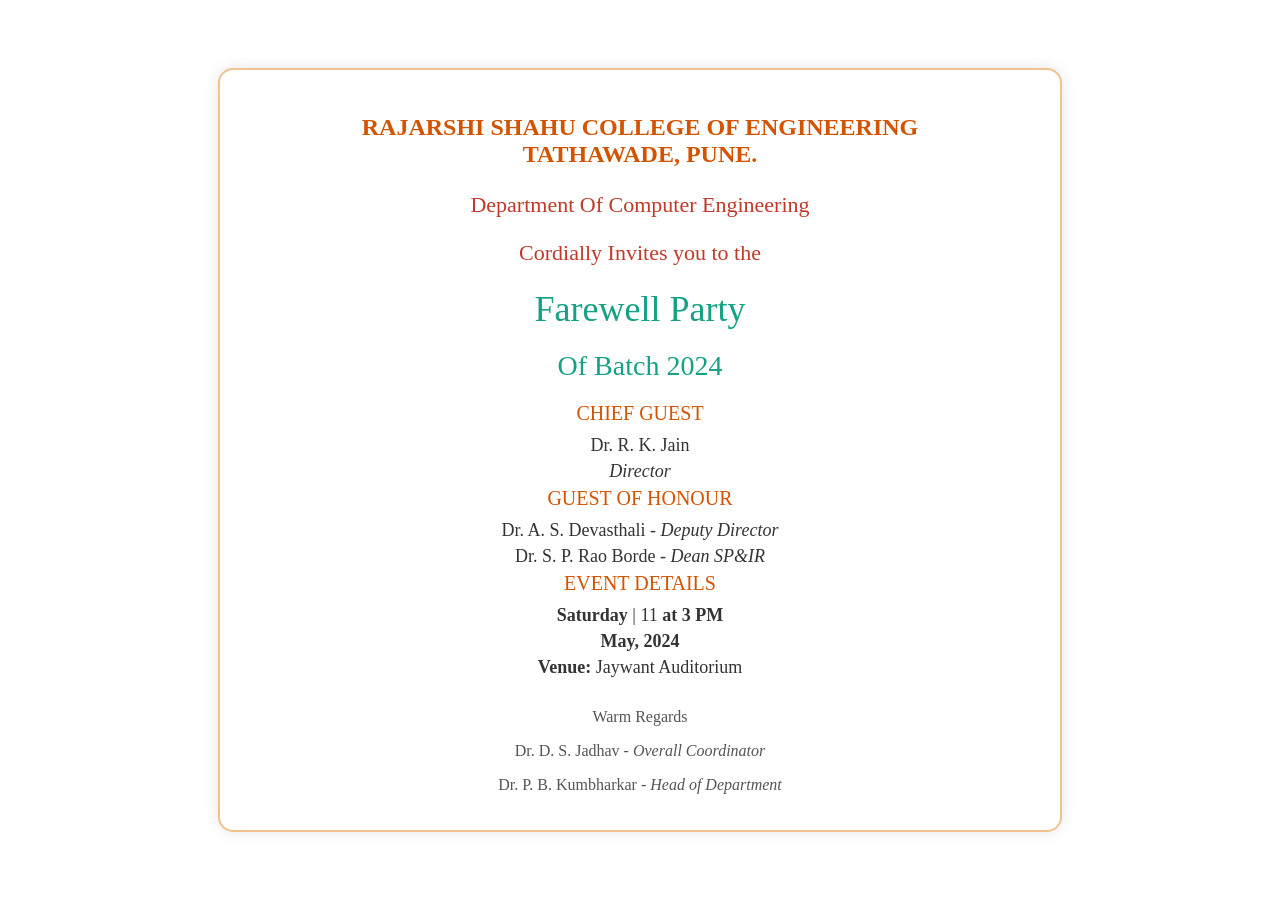
<file: MWA_LabAssignment1/Lab_assignment1.html>
<!DOCTYPE html>
<html lang="en">
<head>
    <meta charset="UTF-8">
    <meta name="viewport" content="width=device-width, initial-scale=1.0">
    <title>Farewell Party Invitation</title>
   <link rel="stylesheet" href="Lab_assignment1.css">
</head>
<body>
    <div class="invitation-container">
        <div class="header">
            <p>RAJARSHI SHAHU COLLEGE OF ENGINEERING<br>TATHAWADE, PUNE.</p>
        </div>
        <div class="invitation-title">
            <p>Department Of Computer Engineering</p>
            <p>Cordially Invites you to the</p>
        </div>
        <div class="event-title">Farewell Party</div>
        <div class="batch-year">Of Batch 2024</div>
        <div class="details">
            <div class="section-title">CHIEF GUEST</div>
            <div class="guest-list">
                <p>Dr. R. K. Jain</p>
                <p><i>Director</i></p>
            </div>
            <div class="section-title">GUEST OF HONOUR</div>
            <div class="guest-list">
                <p>Dr. A. S. Devasthali - <i>Deputy Director</i></p>
                <p>Dr. S. P. Rao Borde - <i>Dean SP&IR</i></p>
            </div>
            <div class="section-title">EVENT DETAILS</div>
            <div class="guest-list">
                <p><strong>Saturday</strong> | 11 <strong>at 3 PM</strong></p>
                <p><strong>May, 2024</strong></p>
                <p><strong>Venue:</strong> Jaywant Auditorium</p>
            </div>
        </div>
        <div class="footer">
            <p>Warm Regards</p>
            <p>Dr. D. S. Jadhav - <i>Overall Coordinator</i></p>
            <p>Dr. P. B. Kumbharkar - <i>Head of Department</i></p>
        </div>
        <!-- <img src="https://i.imgur.com/LyH6WkF.png" alt="Lotus" class="lotus">  -->
    </div>
</body>
</html>
</file>
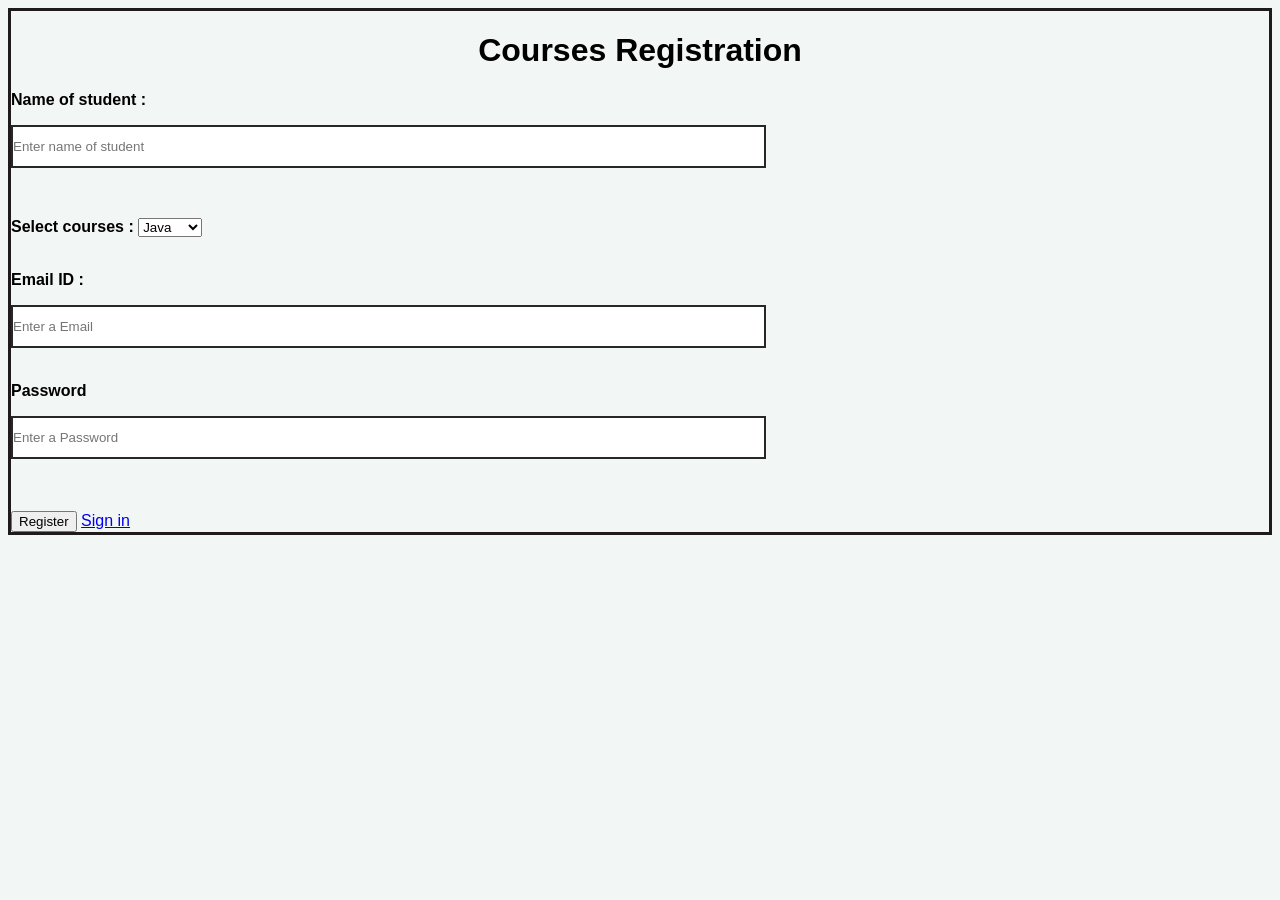
<file: MWA_LabAssignment3/registration.html>
<!DOCTYPE html>
<html>
<head>
<meta name="viewport" content="width=device-width, initial-scale=1">
<style>
body {font-family: Arial, Helvetica, 'Gill Sans', 'Gill Sans MT', Calibri, 'Trebuchet MS', sans-serif;
background-color: rgb(242, 246, 245);
}
h1{
  text-align: center;
}
form {border: 3px solid #1f1b1b;}


 input[type=text], input[type=password],input[type=email] { 
  width: 60%;
  padding: 12px 0px;
  margin: 8px 0;
  display:table;
  border: 2px solid #282727;
  box-sizing: border-box;
   
 
}
</style>
</head>
<body>

<html >

<body>
  <form action="Registration.php" method="post">
    <h1><b> Courses Registration </b></h1>
    <div>
      <label><b>Name of student :</b> </label> 
    <p> <input type="text" placeholder="Enter name of student" name="Name"  id="Name"  required=" " onkeydown="return/[a-zA-Z]/i.test
      (event.key)"></p>
      <br>
    <P>
      <label for="Select courses"><b>Select courses : </b></label> 
     <!-- <P> <input type="text" > </P> -->
         <select  id="Select courses" name="Courses" >
           <option value="Java">Java</option>
           <option value="c++">c++</option>
           <option value="Python">Python</option>
           <option value="Sql">Sql</option>
         </select>
    </P>
       <br>
        <label><b>Email ID :</b></label>
      <p> <input type="email" placeholder="Enter a Email" name="email" id="email" ></p>
        <br>
      <label><b>Password </b></label> 
    <p> <input type="password"  placeholder ="Enter a Password" name="Password" id="password" ></p>
    <br>
    <!-- <label><b>Confirm password</b></label> 
    <P><input type="password" placeholder ="Enter a Password" name=" Password" id=" password"></P> -->
    </div>
    <br>
    <input type="submit" value="Register">
    <a href="design.html">Sign in</a>
   
  </form>
</body>
</html>
</file>
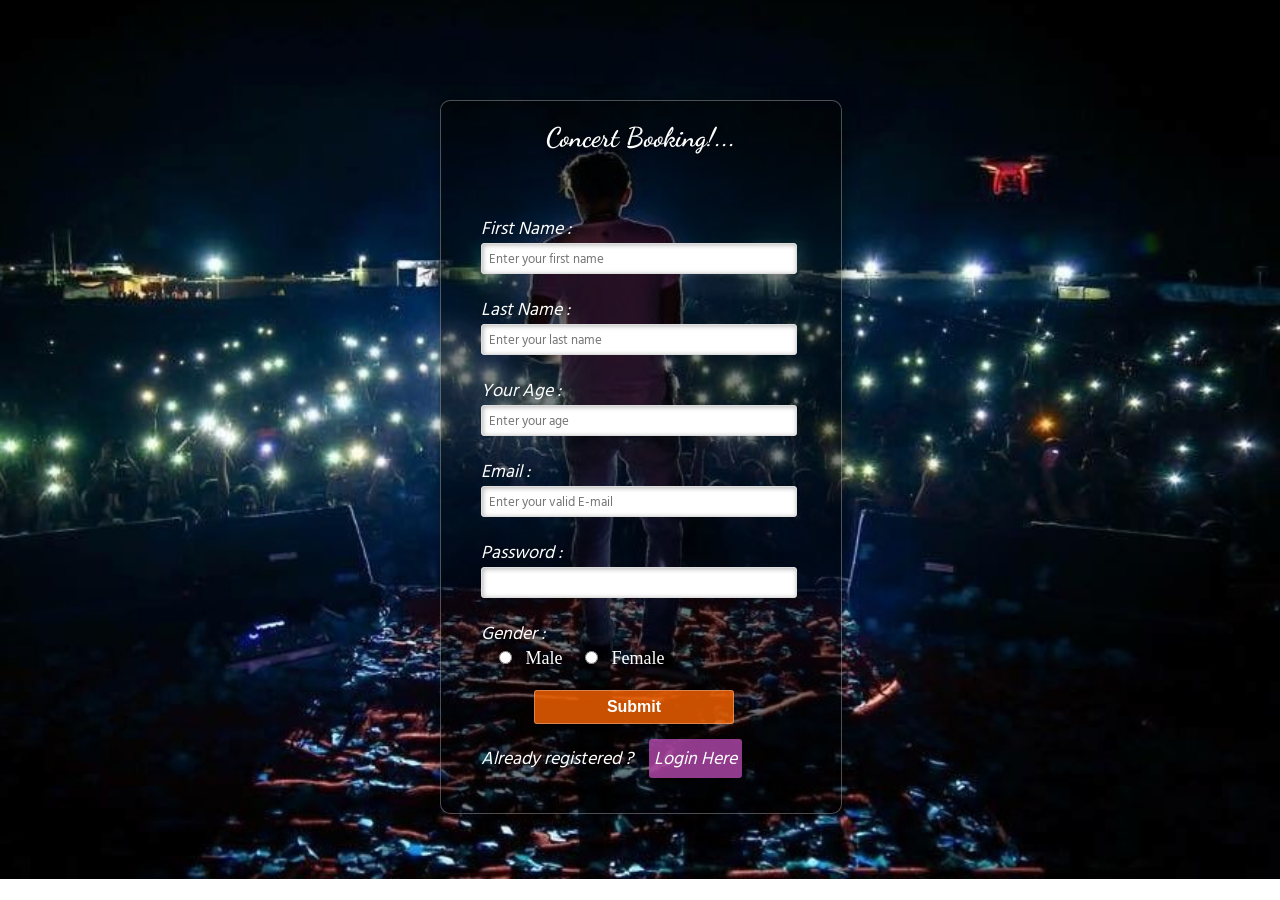
<file: MWA_Project/new.html>
<!DOCTYPE html>
<html lang="en">
<head>
    <title>Concert Booking</title>
    <link rel="stylesheet" href="new.css" type="text/css">
</head>
<body>
    <div class="main">
        <div class="register">
            <h2>Concert Booking!...</h2>
            <form action="new.php" id="register" method="post">
                <label for="">First Name :</label>
                <br>
                <input type="text" name="fname" id="name" placeholder="Enter your first name" required>
                <br><br>

                <label for="">Last Name :</label>
                <br>
                <input type="text" name="lname" id="name" placeholder="Enter your last name" required>
                <br><br>

                <label for="">Your Age :</label>
                <br>
                <input type="number" name="age" id="name" placeholder="Enter your age">
                <br><br>

                <label for="">Email :</label>
                <br>
                <input type="email" name="email" id="name" placeholder="Enter your valid E-mail" required>
                <br><br>

                <label for="">Password :</label>
                <br>
                <input type="password" name="password" id="name" required>
                <br><br>

                <label for="">Gender :</label>
                <br>
                &nbsp;&nbsp;&nbsp;
                <input type="radio" name="gender" id="male" value="male" required>
                &nbsp;
                <span id="male">Male</span>
                &nbsp;&nbsp;&nbsp;
                <input type="radio" name="gender" value="female" id="female">
                &nbsp;
                <span id="female">Female</span>
                <br><br>
                <input type="submit" value="Submit" name="submit" id="submit">
                <br>
                <p id="name">Already registered ?&nbsp;&nbsp;&nbsp; <a href="login.php"> Login Here </a></p>
            </form>
        </div>
    </div>
    
</body>
</html>
</file>
<file: MWA_LabAssignment1/Lab_assignment1.css>
body {
    font-family: 'Times New Roman', Times, serif;
    /* background-color: #fff0db; */
    margin: 0;
    padding: 0;
    display: flex;
    justify-content: center;
    align-items: center;
    height: 100vh;
}
.invitation-container {
    width: 800px;
    background-color: #fff;
    border: 2px solid #f0c28d;
    border-radius: 15px;
    padding: 20px;
    box-shadow: 0 0 15px rgba(0, 0, 0, 0.1);
    text-align: center;
    position: relative;
}
.header {
    font-size: 24px;
    font-weight: bold;
    color: #d35400;
}
.invitation-title {
    font-size: 22px;
    color: #c0392b;
    margin-top: 10px;
}
.event-title {
    font-size: 36px;
    color: #16a085;
    margin: 20px 0;
}
.batch-year {
    font-size: 28px;
    color: #16a085;
}
.details {
    margin: 20px 0;
}
.details .section-title {
    font-size: 20px;
    color: #d35400;
    margin-bottom: 10px;
}
.details .guest-list {
    font-size: 18px;
    color: #333;
}
.details .guest-list p {
    margin: 5px 0;
}
.footer {
    font-size: 16px;
    color: #555;
    margin-top: 30px;
}
.lotus {
    position: absolute;
    bottom: 10px;
    left: 50%;
    transform: translateX(-50%);
    width: 80px;
}
</file>
<file: MWA_Project/new.css>
@import url('https://fonts.googleapis.com/css2?family=Dancing+Script&display=swap');
@import url('https://fonts.googleapis.com/css2?family=Dancing+Script&family=Hind+Siliguri:wght@300&display=swap');

*{
    margin: 0;
    padding: 0;
}

body{
    background: url("9.jpeg");
    height: 100%;
    background-position:center;
    background-repeat: no-repeat;
    background-size: cover;
}

div.main{
    width: 400px;
    margin: 100px auto 10px auto;
}

h2{
    text-align: center;
    padding: 20px;
    font-family: 'Dancing Script';
}

div.register{
    background-color: rgba(0, 0, 0, 0.5);
    width: 100%;
    font-size: 18px;
    border-radius: 10px;
    border: 1px solid rgba(255, 255, 255, 0.3);
    box-shadow: 2px 2px 15px rgba(0, 0, 0, 0.5);
    color: #fff;
}
form#register{
    margin: 40px;
}

label, p{
    font-family: 'Hind Siliguri';
    font-size: 18px;
    font-style: italic;
}

::placeholder{
    font-family: 'Hind Siliguri';
}

input#name{
    width: 300px;
    border: 1px solid #ddd;
    border-radius: 3px;
    outline: 0;
    padding: 7px;
    background-color: #fff;
    box-shadow: inset 1px 1px 5px rgba(0, 0, 0, 0.3);
}

input#submit{
    width: 200px;
    padding: 7px;
    font-size: 16px;
    font-family: sans-serif;
    font-weight: 600;
    border-radius: 3px;
    background-color: rgba(250, 100, 0, 0.8);
    color: #fff;
    cursor: pointer;
    border: 1px solid rgba(255, 255, 255, 0.3);
    box-shadow: 1px 1px 5px rgba(0, 0, 0, 0.3);
    margin-left: 53px;
    margin-bottom: 20px;
}

label,span,h2{
    text-shadow: 1px 1px 5px rgba(0, 0, 0, 0.3);
}

a{
    width: 10px;
    padding: 5px;
    border-radius: 3px;
    text-decoration: none;
    background-color: rgba(181, 73, 174, 0.8);
    color: #fff;
}
</file>
